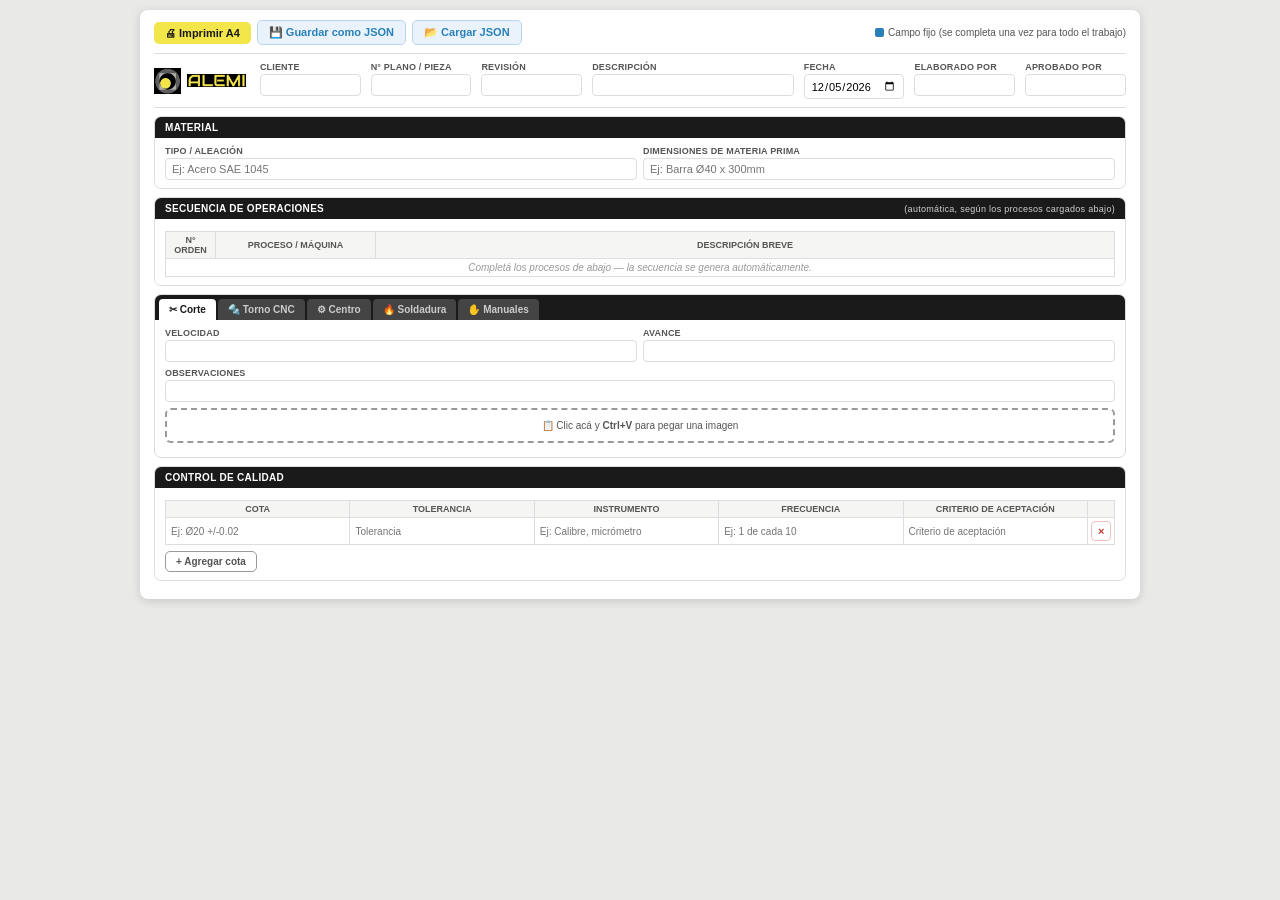
<file: hoja_proceso.html>
<!DOCTYPE html>
<html lang="es">
<head>
<meta charset="UTF-8">
<meta name="viewport" content="width=device-width, initial-scale=1">
<title>Hoja de Proceso</title>
<style>
  :root{
    --negro:#1a1a1a;
    --gris-oscuro:#555;
    --gris-medio:#999;
    --gris-claro:#ddd;
    --gris-fondo:#f5f5f3;
    --azul:#2980b9;
    --azul-claro:#eaf3fb;
    --amarillo:#f3e64a;
    --verde:#1a7a4a;
    --rojo:#c0392b;
  }
  *{box-sizing:border-box}
  body{
    font-family:Arial,Helvetica,sans-serif;
    font-size:11px;
    color:var(--negro);
    background:#e9e9e7;
    margin:0;
    padding:10px;
  }
  .hoja{
    max-width:1000px;
    margin:0 auto;
    background:#fff;
    padding:10px 14px;
    border-radius:8px;
    box-shadow:0 2px 10px rgba(0,0,0,.15);
  }

  /* ── Toolbar ── */
  .toolbar{
    display:flex;gap:6px;flex-wrap:wrap;align-items:center;
    margin-bottom:8px;padding-bottom:8px;border-bottom:1.5px solid var(--gris-claro);
  }
  .btn{
    font-size:11px;font-weight:700;padding:5px 11px;border-radius:5px;border:none;
    cursor:pointer;
  }
  .btn-principal{background:var(--amarillo);color:var(--negro)}
  .btn-secundario{background:var(--azul-claro);color:var(--azul);border:1px solid #b8d4f0}
  .btn-del-row,.btn-del-img{
    background:#fff;color:var(--rojo);border:1px solid #f0c0c0;border-radius:4px;
    cursor:pointer;font-size:11px;font-weight:700;width:20px;height:20px;line-height:1;
  }
  .leyenda{font-size:10px;color:var(--gris-oscuro);margin-left:auto}
  .leyenda span{display:inline-flex;align-items:center;gap:4px}
  .chip{display:inline-block;width:9px;height:9px;border-radius:2px}
  .chip-fijo{background:var(--azul)}

  /* ── Encabezado compacto (logo + datos en una fila) ── */
  .encabezado-row{
    display:flex;align-items:center;gap:14px;flex-wrap:wrap;
    padding-bottom:8px;margin-bottom:8px;border-bottom:1.5px solid var(--gris-claro);
  }
  .logo-fijo{display:flex;align-items:center;gap:6px;flex-shrink:0}
  .logo-fijo img.logo-icon{height:26px}
  .logo-fijo img.logo-letters{height:13px}
  .encabezado-campos{display:flex;gap:10px;flex-wrap:wrap;flex:1}
  .encabezado-campos .campo{min-width:95px;flex:1}

  /* ── Secciones ── */
  .seccion{margin-bottom:8px;border:1.5px solid var(--gris-claro);border-radius:7px;overflow:hidden}
  .seccion-titulo{
    background:var(--negro);color:#fff;font-weight:700;font-size:10px;
    text-transform:uppercase;letter-spacing:.03em;padding:5px 10px;
    display:flex;align-items:center;justify-content:space-between;gap:8px;
  }
  .seccion-titulo .nota-auto{font-size:9px;font-weight:400;text-transform:none;opacity:.8}
  .seccion-cuerpo{padding:8px 10px}
  #procesos-wrap .seccion-cuerpo{padding:0}

  /* ── Grillas de campos ── */
  .grid{display:grid;gap:6px}
  .grid-mat2{grid-template-columns:1fr 1fr}
  .campo{display:flex;flex-direction:column;gap:2px}
  .campo label{font-size:9px;font-weight:700;color:var(--gris-oscuro);text-transform:uppercase;letter-spacing:.02em}
  .campo input,.campo textarea,.campo select{
    font-size:11px;padding:4px 6px;border:1px solid var(--gris-claro);border-radius:4px;
    font-family:inherit;width:100%;
  }
  .campo textarea{resize:vertical;min-height:38px}

  /* ── Tabs de procesos ── */
  .tabs-bar{display:flex;gap:2px;background:var(--negro);padding:4px 4px 0;flex-wrap:wrap}
  .tab-btn{font-size:10px;font-weight:700;padding:5px 10px;border:none;background:#444;color:#ccc;cursor:pointer;border-radius:4px 4px 0 0}
  .tab-btn.activo{background:#fff;color:var(--negro)}
  .tab-panel{display:none;padding:8px 10px}
  .tab-panel.activo{display:block}

  /* ── Tablas dinámicas ── */
  table.tbl{width:100%;border-collapse:collapse;margin-top:4px}
  table.tbl th,table.tbl td{border:1px solid var(--gris-claro);padding:3px;font-size:10px}
  table.tbl th{background:var(--gris-fondo);font-size:9px;text-transform:uppercase;color:var(--gris-oscuro);font-weight:700}
  table.tbl td input,table.tbl td textarea{
    width:100%;border:none;font-size:10px;padding:2px;font-family:inherit;background:transparent;
  }
  table.tbl td input:focus,table.tbl td textarea:focus{background:#fffbe6;outline:1px solid var(--azul)}
  table.tbl td.col-accion{text-align:center;width:26px}
  .btn-agregar-fila{
    margin-top:6px;font-size:10px;font-weight:700;padding:4px 10px;border-radius:5px;
    border:1px solid var(--gris-medio);background:#fff;cursor:pointer;color:var(--gris-oscuro);
  }

  /* ── Operaciones múltiples (Torno / Centro) ── */
  .op-card{border:1.5px solid var(--gris-claro);border-radius:6px;padding:6px 8px;margin-bottom:6px;background:var(--gris-fondo)}
  .op-card-header{display:flex;align-items:center;justify-content:space-between;margin-bottom:6px}
  .op-card-header strong{font-size:10px;color:var(--gris-oscuro)}

  /* ── Trabajos manuales ── */
  .manual-item{display:flex;align-items:center;gap:6px;flex-wrap:wrap;padding:4px 0;border-bottom:1px solid var(--gris-fondo)}
  .manual-item label{font-size:11px;font-weight:600;display:flex;align-items:center;gap:5px;cursor:pointer}
  .manual-item input[type=checkbox]{width:14px;height:14px;cursor:pointer}
  .manual-sub{display:flex;gap:5px;align-items:center;flex-wrap:wrap}
  .manual-sub input,.manual-sub select{font-size:10px;padding:3px 5px;border:1px solid var(--gris-claro);border-radius:4px}

  /* ── Imágenes por bloque: lista vertical, 100% ancho, alto automático ── */
  .paste-zone{
    border:2px dashed var(--gris-medio);border-radius:6px;padding:10px;text-align:center;
    color:var(--gris-oscuro);font-size:10px;cursor:pointer;background:#fff;margin-top:6px;
  }
  .paste-zone:focus{outline:2px solid var(--azul);background:var(--azul-claro)}
  .imagenes-lista{display:flex;flex-direction:column;gap:6px;margin-top:6px}
  .img-card{position:relative;border:1px solid var(--gris-claro);border-radius:6px;overflow:hidden;background:#fafafa}
  .img-card img{width:100%;height:auto;display:block}
  .img-card .btn-del-img{
    position:absolute;top:4px;right:4px;background:#fff;border-radius:50%;
    width:20px;height:20px;box-shadow:0 1px 4px rgba(0,0,0,.3);
  }

  /* ── Impresión ── */
  @media print{
    @page{size:A4;margin:10mm}
    body{background:#fff;padding:0;font-size:10px}
    .hoja{max-width:none;box-shadow:none;padding:0;border-radius:0}
    .toolbar,.no-print,.btn-agregar-fila,.btn-del-row,.btn-del-img,.leyenda,.tabs-bar{display:none !important}
    .seccion{break-inside:avoid;border-color:#999}
    .seccion-titulo{background:#222 !important;color:#fff !important;-webkit-print-color-adjust:exact;print-color-adjust:exact}
    table.tbl td input,table.tbl td textarea{outline:none}
    .paste-zone{display:none}

    /* Mostrar TODOS los paneles de proceso (no solo el tab activo en pantalla)… */
    .tab-panel{display:block !important}
    /* …pero ocultar los que no tengan ningún dato cargado */
    .tab-panel:not(.tiene-datos){display:none !important}

    /* Imágenes: cada una ocupa hasta una página completa; si son chicas
       (pantallazos/fotos de bajo alto, detectado al pegarlas) se limita su
       alto a ~11cm para que puedan entrar hasta 2 por página. Nunca se
       parte una imagen entre dos páginas. */
    .img-card{break-inside:avoid;page-break-inside:avoid;margin-bottom:0}
    .img-card img{max-height:24cm;object-fit:contain}
    .img-card:not(.chica){page-break-after:always;break-after:page}
    .img-card.chica img{max-height:11cm}
    .img-card.chica{page-break-after:auto;break-after:auto}
  }
</style>
</head>
<body>
<div class="hoja">

  <div class="toolbar">
    <button class="btn btn-principal" onclick="imprimirHoja()">🖨 Imprimir A4</button>
    <button class="btn btn-secundario" onclick="guardarJSON()">💾 Guardar como JSON</button>
    <label class="btn btn-secundario" style="cursor:pointer">
      📂 Cargar JSON
      <input type="file" accept=".json,application/json" style="display:none" onchange="cargarJSONFile(event)">
    </label>
    <span class="leyenda"><span><span class="chip chip-fijo"></span> Campo fijo (se completa una vez para todo el trabajo)</span></span>
  </div>

  <!-- ENCABEZADO: logo fijo + datos de pieza, todo en una fila -->
  <div class="encabezado-row">
    <div class="logo-fijo">
      <img class="logo-icon" src="[data-uri]" alt="Logo">
      <img class="logo-letters" src="[data-uri]" alt="">
    </div>
    <div class="encabezado-campos">
      <div class="campo"><label>Cliente</label><input type="text" id="enc-cliente"></div>
      <div class="campo"><label>N° Plano / Pieza</label><input type="text" id="enc-plano"></div>
      <div class="campo"><label>Revisión</label><input type="text" id="enc-revision"></div>
      <div class="campo" style="flex:2;min-width:160px"><label>Descripción</label><input type="text" id="enc-descripcion"></div>
      <div class="campo"><label>Fecha</label><input type="date" id="enc-fecha"></div>
      <div class="campo"><label>Elaborado por</label><input type="text" id="enc-elaborado"></div>
      <div class="campo"><label>Aprobado por</label><input type="text" id="enc-aprobado"></div>
    </div>
  </div>

  <!-- MATERIAL -->
  <div class="seccion fija">
    <div class="seccion-titulo">Material</div>
    <div class="seccion-cuerpo">
      <div class="grid grid-mat2">
        <div class="campo"><label>Tipo / Aleación</label><input type="text" id="mat-tipo" placeholder="Ej: Acero SAE 1045" onchange="actualizarSecuencia()"></div>
        <div class="campo"><label>Dimensiones de materia prima</label><input type="text" id="mat-dimensiones" placeholder="Ej: Barra Ø40 x 300mm" onchange="actualizarSecuencia()"></div>
      </div>
    </div>
  </div>

  <!-- SECUENCIA DE OPERACIONES (AUTOMÁTICA) -->
  <div class="seccion fija">
    <div class="seccion-titulo"><span>Secuencia de operaciones</span><span class="nota-auto">(automática, según los procesos cargados abajo)</span></div>
    <div class="seccion-cuerpo">
      <table class="tbl">
        <thead>
          <tr><th style="width:50px">N° Orden</th><th style="width:160px">Proceso / Máquina</th><th>Descripción breve</th></tr>
        </thead>
        <tbody id="tbody-secuencia"></tbody>
      </table>
    </div>
  </div>

  <!-- PROCESOS: tabs (Corte / Torno / Centro / Soldadura / Manuales), sin títulos repetidos -->
  <div class="seccion fija" id="procesos-wrap">
    <div class="seccion-cuerpo">
      <div class="tabs-bar no-print">
        <button type="button" class="tab-btn activo" data-tab="corte" onclick="cambiarTab('corte')">✂ Corte</button>
        <button type="button" class="tab-btn" data-tab="torno" onclick="cambiarTab('torno')">🔩 Torno CNC</button>
        <button type="button" class="tab-btn" data-tab="centro" onclick="cambiarTab('centro')">⚙ Centro</button>
        <button type="button" class="tab-btn" data-tab="soldadura" onclick="cambiarTab('soldadura')">🔥 Soldadura</button>
        <button type="button" class="tab-btn" data-tab="manuales" onclick="cambiarTab('manuales')">✋ Manuales</button>
      </div>

      <!-- CORTE -->
      <div class="tab-panel op-bloque activo" id="bloque-corte" data-tab="corte">
        <div class="grid grid-mat2">
          <div class="campo"><label>Velocidad</label><input type="text" id="corte-velocidad" onchange="actualizarSecuencia()"></div>
          <div class="campo"><label>Avance</label><input type="text" id="corte-avance" onchange="actualizarSecuencia()"></div>
        </div>
        <div class="campo" style="margin-top:6px"><label>Observaciones</label><input type="text" id="corte-obs" onchange="actualizarSecuencia()"></div>
        <div class="paste-zone no-print" id="paste-corte" tabindex="0">📋 Clic acá y <strong>Ctrl+V</strong> para pegar una imagen</div>
        <div class="imagenes-lista" id="imgs-corte"></div>
      </div>

      <!-- TORNO CNC -->
      <div class="tab-panel op-bloque" id="bloque-torno" data-tab="torno">
        <div id="ops-torno"></div>
        <button type="button" class="btn-agregar-fila no-print" onclick="addOperacionTorno()">+ Agregar operación</button>
        <div class="paste-zone no-print" id="paste-torno" tabindex="0">📋 Clic acá y <strong>Ctrl+V</strong> para pegar una imagen</div>
        <div class="imagenes-lista" id="imgs-torno"></div>
      </div>

      <!-- CENTRO DE MECANIZADO -->
      <div class="tab-panel op-bloque" id="bloque-centro" data-tab="centro">
        <div id="ops-centro"></div>
        <button type="button" class="btn-agregar-fila no-print" onclick="addOperacionCentro()">+ Agregar operación</button>
        <div class="paste-zone no-print" id="paste-centro" tabindex="0">📋 Clic acá y <strong>Ctrl+V</strong> para pegar una imagen</div>
        <div class="imagenes-lista" id="imgs-centro"></div>
      </div>

      <!-- SOLDADURA -->
      <div class="tab-panel op-bloque" id="bloque-soldadura" data-tab="soldadura">
        <div class="grid" style="grid-template-columns:1fr 1fr 1fr 1fr">
          <div class="campo"><label>Tipo de soldadura</label><input type="text" id="sold-tipo" placeholder="Ej: MIG, TIG, Electrodo" onchange="actualizarSecuencia()"></div>
          <div class="campo"><label>Electrodo / Hilo</label><input type="text" id="sold-electrodo" onchange="actualizarSecuencia()"></div>
          <div class="campo"><label>Parámetros</label><input type="text" id="sold-parametros" placeholder="Ej: 120A, 20V" onchange="actualizarSecuencia()"></div>
          <div class="campo"><label>EPP</label><input type="text" id="sold-epp" placeholder="Ej: careta, guantes de cuero" onchange="actualizarSecuencia()"></div>
        </div>
        <div class="paste-zone no-print" id="paste-soldadura" tabindex="0">📋 Clic acá y <strong>Ctrl+V</strong> para pegar una imagen</div>
        <div class="imagenes-lista" id="imgs-soldadura"></div>
      </div>

      <!-- TRABAJOS MANUALES -->
      <div class="tab-panel op-bloque" id="bloque-manuales" data-tab="manuales">
        <div class="manual-item">
          <label><input type="checkbox" id="man-roscado-chk" onchange="toggleManualSub('roscado')"> Roscado</label>
          <span class="manual-sub" id="man-roscado-sub" style="display:none">
            <select id="man-roscado-tipo" onchange="actualizarSecuencia()">
              <option value="Macho">Macho</option>
              <option value="Tarraja">Tarraja</option>
            </select>
            <input type="text" id="man-roscado-medida" placeholder="Medida, ej: M8x1.25" onchange="actualizarSecuencia()">
          </span>
        </div>
        <div class="manual-item">
          <label><input type="checkbox" id="man-rebabado-chk" onchange="actualizarSecuencia()"> Rebabado</label>
        </div>
        <div class="manual-item">
          <label><input type="checkbox" id="man-taladrado-chk" onchange="actualizarSecuencia()"> Taladrado manual</label>
        </div>
        <div class="manual-item">
          <label><input type="checkbox" id="man-otros-chk" onchange="toggleManualSub('otros')"> Otros</label>
          <span class="manual-sub" id="man-otros-sub" style="display:none">
            <input type="text" id="man-otros-texto" placeholder="Descripción" onchange="actualizarSecuencia()">
          </span>
        </div>
        <div class="paste-zone no-print" id="paste-manuales" tabindex="0">📋 Clic acá y <strong>Ctrl+V</strong> para pegar una imagen</div>
        <div class="imagenes-lista" id="imgs-manuales"></div>
      </div>
    </div>
  </div>

  <!-- CONTROL DE CALIDAD -->
  <div class="seccion fija">
    <div class="seccion-titulo">Control de calidad</div>
    <div class="seccion-cuerpo">
      <table class="tbl" id="tabla-calidad">
        <thead>
          <tr>
            <th>Cota</th>
            <th>Tolerancia</th>
            <th>Instrumento</th>
            <th>Frecuencia</th>
            <th>Criterio de aceptación</th>
            <th class="col-accion no-print"></th>
          </tr>
        </thead>
        <tbody id="tbody-calidad"></tbody>
      </table>
      <button type="button" class="btn-agregar-fila no-print" onclick="addCalidadRow()">+ Agregar cota</button>
    </div>
  </div>

</div>

<script>
// ── Estado en memoria (no persiste solo, se guarda/carga vía JSON) ──
// El logo es fijo (hardcodeado en el HTML), no se guarda/carga ni es editable.
const BLOQUES_IMG=['corte','torno','centro','soldadura','manuales'];
let imagenesPorBloque={corte:[],torno:[],centro:[],soldadura:[],manuales:[]}; // [{src,chica}]
let opCounters={torno:0,centro:0};

function val(id){const el=document.getElementById(id);return el?el.value:'';}
function setVal(id,v){const el=document.getElementById(id);if(el)el.value=(v===undefined||v===null)?'':v;}
function escapeHtml(s){
  return (s===undefined||s===null?'':String(s)).replace(/[&<>"']/g,c=>({'&':'&amp;','<':'&lt;','>':'&gt;','"':'&quot;',"'":'&#39;'}[c]));
}

// ── Tabs de procesos ──
function cambiarTab(key){
  document.querySelectorAll('.tab-btn').forEach(b=>b.classList.toggle('activo',b.dataset.tab===key));
  document.querySelectorAll('.tab-panel').forEach(p=>p.classList.toggle('activo',p.dataset.tab===key));
}

// ── Helpers genéricos de tablas dinámicas simples ──
function getRowInputs(tr){
  return Array.from(tr.querySelectorAll('input,textarea,select'));
}
function collectTable(tbodyId){
  const tbody=document.getElementById(tbodyId);
  return Array.from(tbody.rows).map(tr=>getRowInputs(tr).map(el=>el.value));
}
function fillTable(tbodyId,addRowFn,dataRows){
  const tbody=document.getElementById(tbodyId);
  tbody.innerHTML='';
  (dataRows||[]).forEach(vals=>{
    addRowFn();
    const tr=tbody.lastElementChild;
    getRowInputs(tr).forEach((el,i)=>{if(vals[i]!==undefined)el.value=vals[i];});
  });
}

// ── Torno CNC y Centro de mecanizado — operaciones múltiples ──
function crearOperacionCard(tipo){
  opCounters[tipo]=(opCounters[tipo]||0)+1;
  const colExtra=tipo==='torno'?'Código / Inserto':'Diámetro';
  const div=document.createElement('div');
  div.className='op-card';
  div.dataset.tipo=tipo;
  div.innerHTML=`
    <div class="op-card-header">
      <strong>Operación ${opCounters[tipo]}</strong>
      <button type="button" class="btn-del-row no-print" title="Eliminar operación" onclick="this.closest('.op-card').remove();actualizarSecuencia()">×</button>
    </div>
    <div class="grid" style="grid-template-columns:1fr 1fr 1fr;margin-bottom:6px">
      <div class="campo"><label>Nombre / Descripción</label><input type="text" class="op-nombre" onchange="actualizarSecuencia()"></div>
      <div class="campo"><label>Programa / Código</label><input type="text" class="op-programa" onchange="actualizarSecuencia()"></div>
      <div class="campo"><label>Origen</label><input type="text" class="op-origen" placeholder="Ej: G54, cara frontal" onchange="actualizarSecuencia()"></div>
    </div>
    <table class="tbl">
      <thead>
        <tr>
          <th style="width:46px">N° Herram.</th>
          <th>Descripción</th>
          <th>${colExtra}</th>
          <th>Compensación</th>
          <th>Observaciones</th>
          <th class="col-accion no-print"></th>
        </tr>
      </thead>
      <tbody></tbody>
    </table>
    <button type="button" class="btn-agregar-fila no-print" onclick="addHerramientaRow(this)">+ Agregar herramienta</button>
  `;
  return div;
}
function addOperacionTorno(){
  document.getElementById('ops-torno').appendChild(crearOperacionCard('torno'));
  actualizarSecuencia();
}
function addOperacionCentro(){
  document.getElementById('ops-centro').appendChild(crearOperacionCard('centro'));
  actualizarSecuencia();
}
function addHerramientaRowToTbody(tbody){
  const tr=document.createElement('tr');
  tr.innerHTML=`
    <td><input type="text" style="width:36px"></td>
    <td><input type="text" placeholder="Descripción"></td>
    <td><input type="text"></td>
    <td><input type="text" placeholder="Compensación"></td>
    <td><input type="text" placeholder="Observaciones"></td>
    <td class="col-accion no-print"><button type="button" class="btn-del-row" onclick="this.closest('tr').remove()">×</button></td>
  `;
  tbody.appendChild(tr);
}
function addHerramientaRow(btn){
  addHerramientaRowToTbody(btn.closest('.op-card').querySelector('tbody'));
}
function collectOperaciones(containerId){
  return Array.from(document.querySelectorAll('#'+containerId+' .op-card')).map(card=>({
    nombre:card.querySelector('.op-nombre').value,
    programa:card.querySelector('.op-programa').value,
    origen:card.querySelector('.op-origen').value,
    herramientas:Array.from(card.querySelectorAll('tbody tr')).map(tr=>getRowInputs(tr).map(el=>el.value))
  }));
}
function fillOperaciones(containerId,tipo,items){
  const cont=document.getElementById(containerId);
  cont.innerHTML='';
  (items||[]).forEach(it=>{
    const card=crearOperacionCard(tipo);
    cont.appendChild(card);
    card.querySelector('.op-nombre').value=it.nombre||'';
    card.querySelector('.op-programa').value=it.programa||'';
    card.querySelector('.op-origen').value=it.origen||'';
    const tbody=card.querySelector('tbody');
    (it.herramientas||[]).forEach(vals=>{
      addHerramientaRowToTbody(tbody);
      const tr=tbody.lastElementChild;
      getRowInputs(tr).forEach((el,i)=>{if(vals[i]!==undefined)el.value=vals[i];});
    });
  });
}

// ── Trabajos manuales ──
function toggleManualSub(name){
  const chk=document.getElementById('man-'+name+'-chk');
  const sub=document.getElementById('man-'+name+'-sub');
  if(sub)sub.style.display=chk.checked?'flex':'none';
  actualizarSecuencia();
}

// ── Control de calidad ──
function addCalidadRow(){
  const tbody=document.getElementById('tbody-calidad');
  const tr=document.createElement('tr');
  tr.innerHTML=`
    <td><input type="text" placeholder="Ej: Ø20 +/-0.02"></td>
    <td><input type="text" placeholder="Tolerancia"></td>
    <td><input type="text" placeholder="Ej: Calibre, micrómetro"></td>
    <td><input type="text" placeholder="Ej: 1 de cada 10"></td>
    <td><input type="text" placeholder="Criterio de aceptación"></td>
    <td class="col-accion no-print"><button type="button" class="btn-del-row" onclick="this.closest('tr').remove()">×</button></td>
  `;
  tbody.appendChild(tr);
}

// ── Secuencia de operaciones — resumen automático, y qué bloques imprimir ──
function bloqueTieneDatos(bloqueKey){
  const el=document.getElementById('bloque-'+bloqueKey);
  if(!el)return false;
  const campos=Array.from(el.querySelectorAll('input:not([type=checkbox]):not([type=file]),textarea'));
  if(campos.some(c=>c.value.trim()!==''))return true;
  const checks=Array.from(el.querySelectorAll('input[type=checkbox]'));
  if(checks.some(c=>c.checked))return true;
  if((imagenesPorBloque[bloqueKey]||[]).length>0)return true;
  return false;
}
function actualizarTieneDatos(){
  BLOQUES_IMG.forEach(b=>{
    const el=document.getElementById('bloque-'+b);
    if(el)el.classList.toggle('tiene-datos',bloqueTieneDatos(b));
  });
}
function actualizarSecuencia(){
  const filas=[];

  if(val('corte-velocidad')||val('corte-avance')||val('corte-obs')){
    const partes=[];
    if(val('corte-velocidad'))partes.push('Vel: '+val('corte-velocidad'));
    if(val('corte-avance'))partes.push('Avance: '+val('corte-avance'));
    if(val('corte-obs'))partes.push(val('corte-obs'));
    filas.push({proceso:'Corte (sierra cinta)',desc:partes.join(' · ')||'—'});
  }

  document.querySelectorAll('#ops-torno .op-card').forEach(card=>{
    const nombre=card.querySelector('.op-nombre').value.trim();
    const programa=card.querySelector('.op-programa').value.trim();
    if(nombre||programa)filas.push({proceso:'Torno CNC',desc:nombre||programa});
  });

  document.querySelectorAll('#ops-centro .op-card').forEach(card=>{
    const nombre=card.querySelector('.op-nombre').value.trim();
    const programa=card.querySelector('.op-programa').value.trim();
    if(nombre||programa)filas.push({proceso:'Centro de mecanizado',desc:nombre||programa});
  });

  if(val('sold-tipo')||val('sold-electrodo')||val('sold-parametros')||val('sold-epp')){
    const partes=[];
    if(val('sold-tipo'))partes.push(val('sold-tipo'));
    if(val('sold-electrodo'))partes.push('Electrodo/hilo: '+val('sold-electrodo'));
    if(val('sold-parametros'))partes.push(val('sold-parametros'));
    filas.push({proceso:'Soldadura',desc:partes.join(' · ')||'—'});
  }

  if(document.getElementById('man-roscado-chk').checked){
    const tipo=val('man-roscado-tipo');
    const medida=val('man-roscado-medida');
    filas.push({proceso:'Trabajo manual',desc:`Roscado${tipo?' ('+tipo+(medida?' '+medida:'')+')':''}`});
  }
  if(document.getElementById('man-rebabado-chk').checked)filas.push({proceso:'Trabajo manual',desc:'Rebabado'});
  if(document.getElementById('man-taladrado-chk').checked)filas.push({proceso:'Trabajo manual',desc:'Taladrado manual'});
  if(document.getElementById('man-otros-chk').checked)filas.push({proceso:'Trabajo manual',desc:val('man-otros-texto')||'Otros'});

  const tbody=document.getElementById('tbody-secuencia');
  if(!filas.length){
    tbody.innerHTML=`<tr><td colspan="3" style="text-align:center;color:var(--gris-medio);font-style:italic">
      Completá los procesos de abajo — la secuencia se genera automáticamente.</td></tr>`;
  }else{
    tbody.innerHTML=filas.map((f,i)=>`
      <tr>
        <td style="text-align:center">${i+1}</td>
        <td>${escapeHtml(f.proceso)}</td>
        <td>${escapeHtml(f.desc)}</td>
      </tr>`).join('');
  }
  actualizarTieneDatos();
}

// ── Imágenes por bloque (pegar desde portapapeles) ──
// Al pegar, se mide el alto real de la imagen: si es <=500px se marca
// "chica" para que en la impresión puedan entrar hasta 2 por página;
// si es más grande, ocupa una página completa (ver CSS @media print).
function renderImagenes(bloque){
  const grid=document.getElementById('imgs-'+bloque);
  if(!grid)return;
  grid.innerHTML=imagenesPorBloque[bloque].map((it,i)=>`
    <div class="img-card${it.chica?' chica':''}">
      <img src="${it.src}" alt="Imagen ${bloque} ${i+1}">
      <button type="button" class="btn-del-img no-print" onclick="eliminarImagen('${bloque}',${i})" title="Eliminar imagen">×</button>
    </div>`).join('');
}
function eliminarImagen(bloque,i){
  imagenesPorBloque[bloque].splice(i,1);
  renderImagenes(bloque);
  actualizarSecuencia();
}
function initPasteZone(bloque){
  const zone=document.getElementById('paste-'+bloque);
  if(!zone)return;
  zone.addEventListener('paste',function(e){
    const items=(e.clipboardData||window.clipboardData).items;
    if(!items)return;
    for(const item of items){
      if(item.type&&item.type.indexOf('image')===0){
        const blob=item.getAsFile();
        const reader=new FileReader();
        reader.onload=function(ev){
          const dataUrl=ev.target.result;
          const probe=new Image();
          probe.onload=function(){
            const chica=probe.naturalHeight>0&&probe.naturalHeight<=500;
            imagenesPorBloque[bloque].push({src:dataUrl,chica});
            renderImagenes(bloque);
            actualizarSecuencia();
          };
          probe.src=dataUrl;
        };
        reader.readAsDataURL(blob);
      }
    }
  });
}

// ── Imprimir ──
function imprimirHoja(){
  window.print();
}

// ── Guardar / Cargar JSON ──
function guardarJSON(){
  const data={
    _tipo:'hoja_proceso',
    _version:3,
    encabezado:{
      cliente:val('enc-cliente'),
      plano:val('enc-plano'),
      revision:val('enc-revision'),
      descripcion:val('enc-descripcion'),
      fecha:val('enc-fecha'),
      elaboradoPor:val('enc-elaborado'),
      aprobadoPor:val('enc-aprobado')
    },
    material:{
      tipo:val('mat-tipo'),
      dimensiones:val('mat-dimensiones')
    },
    corte:{
      velocidad:val('corte-velocidad'),
      avance:val('corte-avance'),
      observaciones:val('corte-obs')
    },
    torno:collectOperaciones('ops-torno'),
    centroMecanizado:collectOperaciones('ops-centro'),
    soldadura:{
      tipo:val('sold-tipo'),
      electrodo:val('sold-electrodo'),
      parametros:val('sold-parametros'),
      epp:val('sold-epp')
    },
    trabajosManuales:{
      roscado:document.getElementById('man-roscado-chk').checked,
      roscadoTipo:val('man-roscado-tipo'),
      roscadoMedida:val('man-roscado-medida'),
      rebabado:document.getElementById('man-rebabado-chk').checked,
      taladrado:document.getElementById('man-taladrado-chk').checked,
      otros:document.getElementById('man-otros-chk').checked,
      otrosTexto:val('man-otros-texto')
    },
    calidad:collectTable('tbody-calidad'),
    imagenesPorBloque:imagenesPorBloque
  };
  const json=JSON.stringify(data,null,2);
  const blob=new Blob([json],{type:'application/json'});
  const url=URL.createObjectURL(blob);
  const a=document.createElement('a');
  const nombreBase=(data.encabezado.plano||data.encabezado.cliente||'sin_datos').toString().replace(/[^a-zA-Z0-9_-]+/g,'_');
  a.href=url;
  a.download=`hoja_proceso_${nombreBase}.json`;
  a.click();
  URL.revokeObjectURL(url);
}

function cargarJSONFile(evt){
  const file=evt.target.files[0];
  if(!file)return;
  const reader=new FileReader();
  reader.onload=function(e){
    let data;
    try{
      data=JSON.parse(e.target.result);
    }catch(err){
      alert('El archivo seleccionado no es un JSON válido.');
      return;
    }
    aplicarDatos(data);
  };
  reader.readAsText(file);
  evt.target.value='';
}

function aplicarDatos(data){
  data=data||{};

  const enc=data.encabezado||{};
  setVal('enc-cliente',enc.cliente);
  setVal('enc-plano',enc.plano);
  setVal('enc-revision',enc.revision);
  setVal('enc-descripcion',enc.descripcion);
  setVal('enc-fecha',enc.fecha);
  setVal('enc-elaborado',enc.elaboradoPor);
  setVal('enc-aprobado',enc.aprobadoPor);

  const mat=data.material||{};
  setVal('mat-tipo',mat.tipo);
  setVal('mat-dimensiones',mat.dimensiones);

  const corte=data.corte||{};
  setVal('corte-velocidad',corte.velocidad);
  setVal('corte-avance',corte.avance);
  setVal('corte-obs',corte.observaciones);

  fillOperaciones('ops-torno','torno',data.torno);
  fillOperaciones('ops-centro','centro',data.centroMecanizado);

  const sold=data.soldadura||{};
  setVal('sold-tipo',sold.tipo);
  setVal('sold-electrodo',sold.electrodo);
  setVal('sold-parametros',sold.parametros);
  setVal('sold-epp',sold.epp);

  const man=data.trabajosManuales||{};
  document.getElementById('man-roscado-chk').checked=!!man.roscado;
  setVal('man-roscado-tipo',man.roscadoTipo||'Macho');
  setVal('man-roscado-medida',man.roscadoMedida);
  document.getElementById('man-rebabado-chk').checked=!!man.rebabado;
  document.getElementById('man-taladrado-chk').checked=!!man.taladrado;
  document.getElementById('man-otros-chk').checked=!!man.otros;
  setVal('man-otros-texto',man.otrosTexto);
  document.getElementById('man-roscado-sub').style.display=man.roscado?'flex':'none';
  document.getElementById('man-otros-sub').style.display=man.otros?'flex':'none';

  fillTable('tbody-calidad',addCalidadRow,data.calidad);

  // Compatibilidad con JSON de versiones previas, donde cada imagen era
  // solo el string del data-URL en vez de {src,chica}.
  const imgs=data.imagenesPorBloque||{};
  BLOQUES_IMG.forEach(b=>{
    imagenesPorBloque[b]=(imgs[b]||[]).map(it=>typeof it==='string'?{src:it,chica:false}:it);
    renderImagenes(b);
  });

  actualizarSecuencia();
}

// ── Inicialización ──
function initHoja(){
  const fechaEl=document.getElementById('enc-fecha');
  if(fechaEl&&!fechaEl.value){
    const d=new Date();
    const pad=n=>String(n).padStart(2,'0');
    fechaEl.value=`${d.getFullYear()}-${pad(d.getMonth()+1)}-${pad(d.getDate())}`;
  }
  // una operación/fila inicial en blanco, para que el formulario no se vea vacío
  addOperacionTorno();
  addOperacionCentro();
  addCalidadRow();
  BLOQUES_IMG.forEach(initPasteZone);
  actualizarSecuencia();
}
document.addEventListener('DOMContentLoaded',initHoja);
</script>
</body>
</html>
</file>
